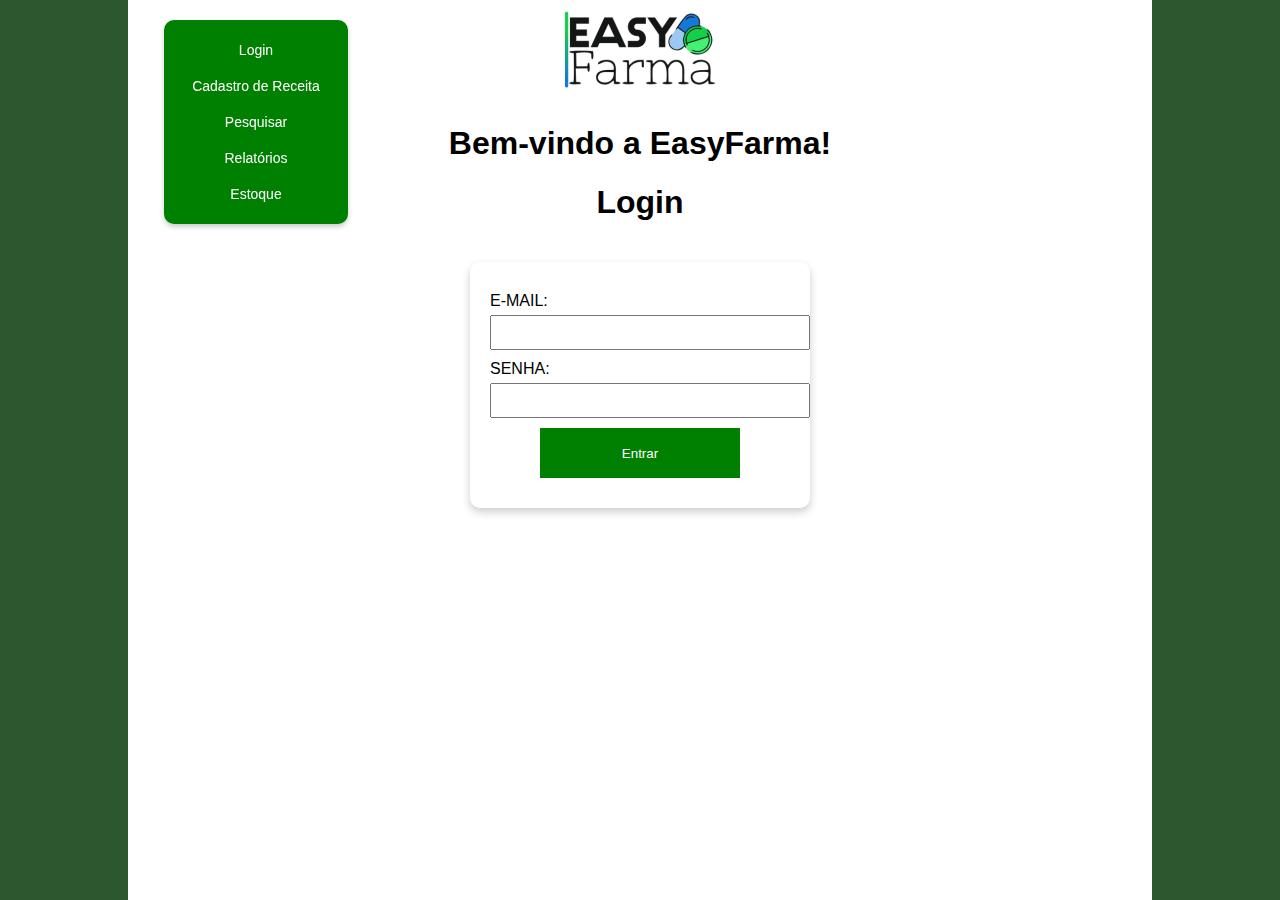
<file: frontend/index.html>
<!DOCTYPE html>
<html lang="pt-BR">
<head>
    <meta charset="UTF-8">
    <meta name="viewport" content="width=device-width, initial-scale=1.0">
    <title>Login</title>
    <link rel="stylesheet" href="css/styles.css">
</head>
<body>
    <img src="img/logo.png" alt="Logo EasyFarma" class="logo">
    <nav class="menu">
        <a href="index.html">Login</a>
        <a href="cadastro.html">Cadastro de Receita</a>
        <a href="pesquisa.html">Pesquisar</a>
        <a href="relatorios.html">Relatórios</a>
        <a href="estoque.html">Estoque</a>
    </nav>
    <h1>Bem-vindo a EasyFarma!</h1>
    <h1>Login</h1>
    <form>
        <label for="email">E-MAIL:</label>
        <input type="email" id="email" required>

        <label for="senha">SENHA:</label>
        <input type="password" id="senha" required>

        <button type="submit">Entrar</button>
    </form>
</body>
</html>
</file>
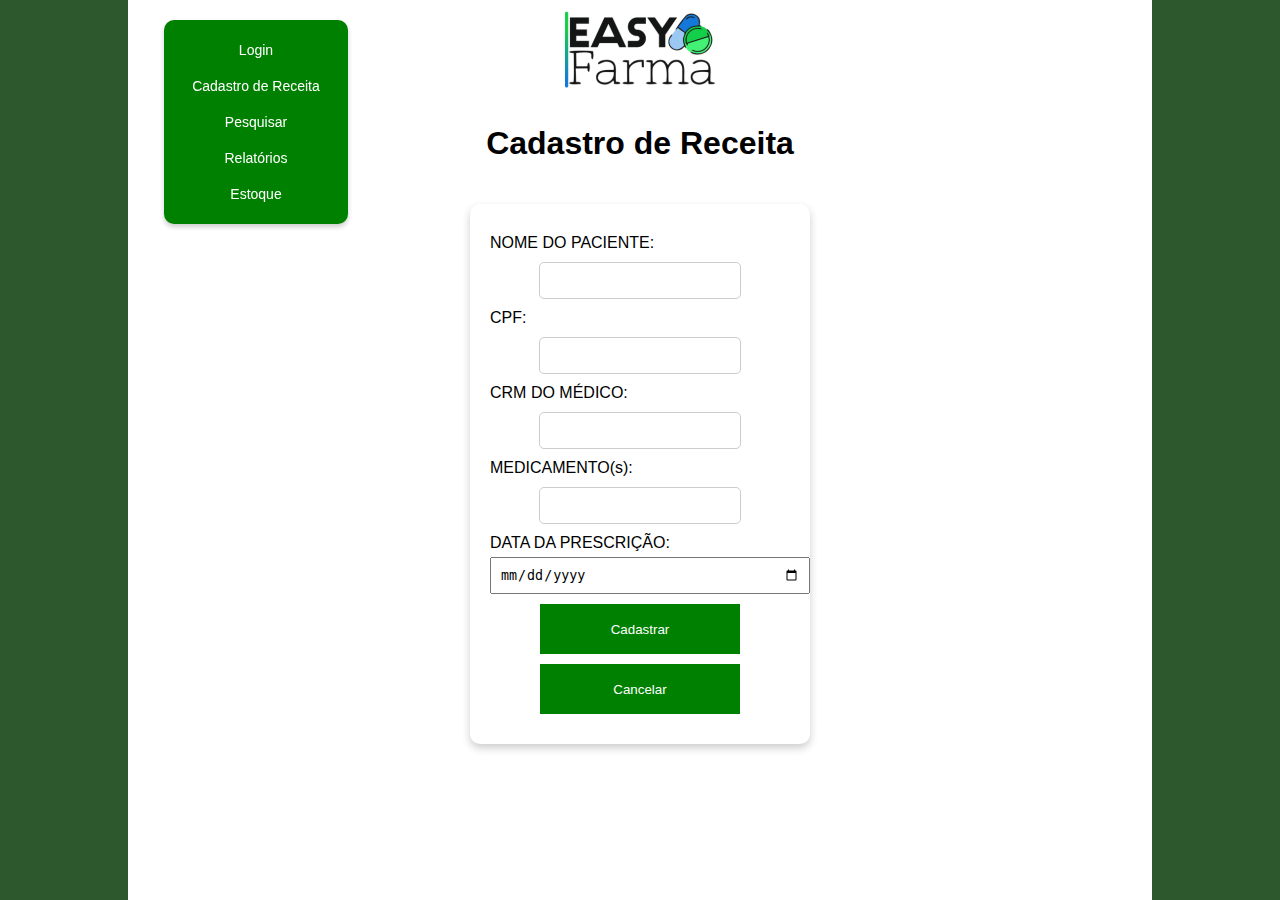
<file: frontend/cadastro.html>
<!DOCTYPE html>
<html lang="pt-BR">
<head>
    <meta charset="UTF-8">
    <meta name="viewport" content="width=device-width, initial-scale=1.0">
    <title>Cadastro de Receita</title>
    <link rel="stylesheet" href="css/styles.css">
</head>
<body>
    <img src="img/logo.png" alt="Logo EasyFarma" class="logo">
    <nav class="menu">
        <a href="index.html">Login</a>
        <a href="cadastro.html">Cadastro de Receita</a>
        <a href="pesquisa.html">Pesquisar</a>
        <a href="relatorios.html">Relatórios</a>
        <a href="estoque.html">Estoque</a>
    </nav>
    <header>
        <h1>Cadastro de Receita</h1>
    </header>
    <main>
        <form id="cadastro-form">
            <label for="nome">NOME DO PACIENTE:</label>
            <input type="text" id="nome" required>
            
            <label for="cpf">CPF:</label>
            <input type="text" id="cpf" required>
            
            <label for="crm">CRM DO MÉDICO:</label>
            <input type="text" id="crm" required>
            
            <label for="medicamento">MEDICAMENTO(s):</label>
            <input type="text" id="medicamento" required>
            
            <label for="data">DATA DA PRESCRIÇÃO:</label>
            <input type="date" id="data" required>

            <button type="submit">Cadastrar</button>
            <button type="reset">Cancelar</button>
        </form>
    </main>
</body>
</html>
</file>
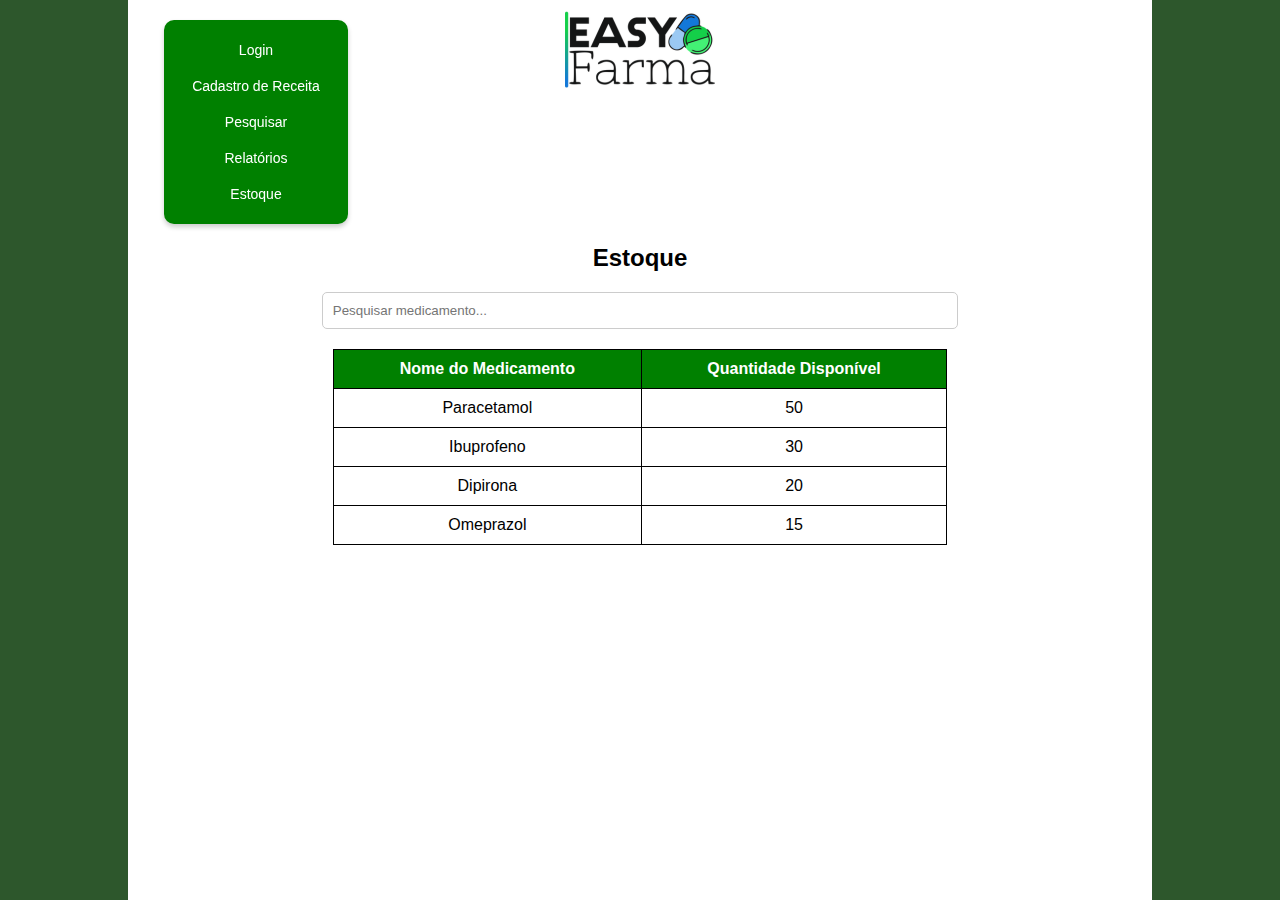
<file: frontend/estoque.html>
<!DOCTYPE html>
<html lang="pt-BR">
<head>
    <meta charset="UTF-8">
    <meta name="viewport" content="width=device-width, initial-scale=1.0">
    <title>Estoque</title>
    <link rel="stylesheet" href="css/styles.css">
</head>
<body>
    <img src="img/logo.png" alt="Logo EasyFarma" class="logo">
    
    <nav class="menu">
        <a href="index.html">Login</a>
        <a href="cadastro.html">Cadastro de Receita</a>
        <a href="pesquisa.html">Pesquisar</a>
        <a href="relatorios.html">Relatórios</a>
        <a href="estoque.html">Estoque</a> <!-- Adicionando a tela de Estoque no menu -->
    </nav>

    <div class="content">
        <h2>Estoque</h2>
        
        <!-- Barra de pesquisa -->
        <input type="text" id="pesquisa" placeholder="Pesquisar medicamento..." onkeyup="filtrarEstoque()">

        <!-- Tabela de estoque -->
        <table id="tabelaEstoque">
            <thead>
                <tr>
                    <th>Nome do Medicamento</th>
                    <th>Quantidade Disponível</th>
                </tr>
            </thead>
            <tbody>
                <tr>
                    <td>Paracetamol</td>
                    <td>50</td>
                </tr>
                <tr>
                    <td>Ibuprofeno</td>
                    <td>30</td>
                </tr>
                <tr>
                    <td>Dipirona</td>
                    <td>20</td>
                </tr>
                <tr>
                    <td>Omeprazol</td>
                    <td>15</td>
                </tr>
            </tbody>
        </table>
    </div>

    <script>
        function filtrarEstoque() {
            let input = document.getElementById("pesquisa").value.toLowerCase();
            let linhas = document.querySelectorAll("#tabelaEstoque tbody tr");

            linhas.forEach(linha => {
                let nomeMedicamento = linha.cells[0].textContent.toLowerCase();
                if (nomeMedicamento.includes(input)) {
                    linha.style.display = "";
                } else {
                    linha.style.display = "none";
                }
            });
        }
    </script>

</body>
</html>
</file>
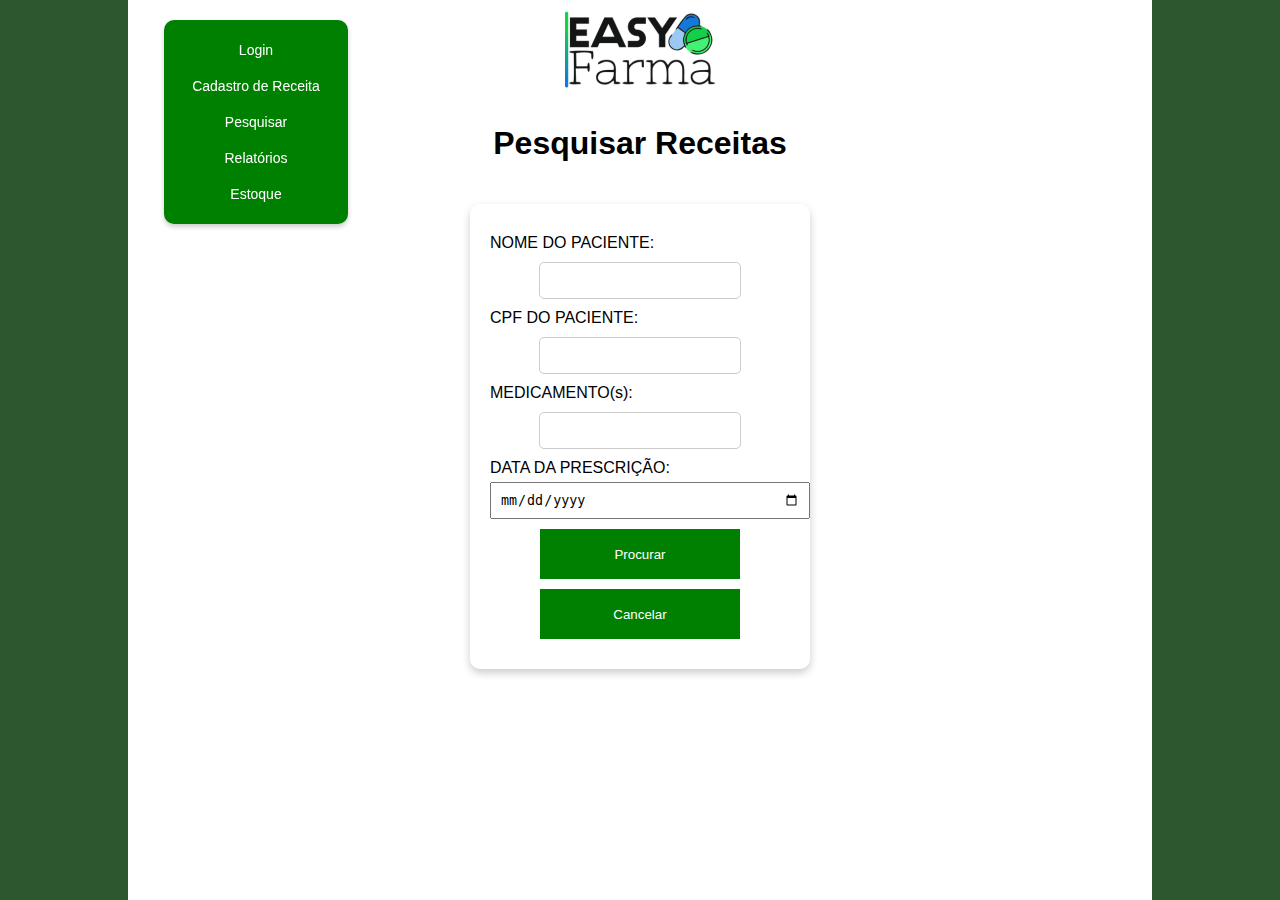
<file: frontend/pesquisa.html>
<!DOCTYPE html>
<html lang="pt-BR">
<head>
    <meta charset="UTF-8">
    <meta name="viewport" content="width=device-width, initial-scale=1.0">
    <title>Pesquisa</title>
    <link rel="stylesheet" href="css/styles.css">
</head>
<body>
    <img src="img/logo.png" alt="Logo EasyFarma" class="logo">
    <nav class="menu">
        <a href="index.html">Login</a>
        <a href="cadastro.html">Cadastro de Receita</a>
        <a href="pesquisa.html">Pesquisar</a>
        <a href="relatorios.html">Relatórios</a>
        <a href="estoque.html">Estoque</a>
    </nav>
    <h1>Pesquisar Receitas</h1>
    <form>
        <label for="nome">NOME DO PACIENTE:</label>
        <input type="text" id="nome">

        <label for="cpf">CPF DO PACIENTE:</label>
        <input type="text" id="cpf">

        <label for="medicamentos">MEDICAMENTO(s):</label>
        <input type="text" id="medicamentos">

        <label for="data">DATA DA PRESCRIÇÃO:</label>
        <input type="date" id="data">

        <button type="submit">Procurar</button>
        <button type="reset">Cancelar</button>
    </form>
</body>
</html>
</file>
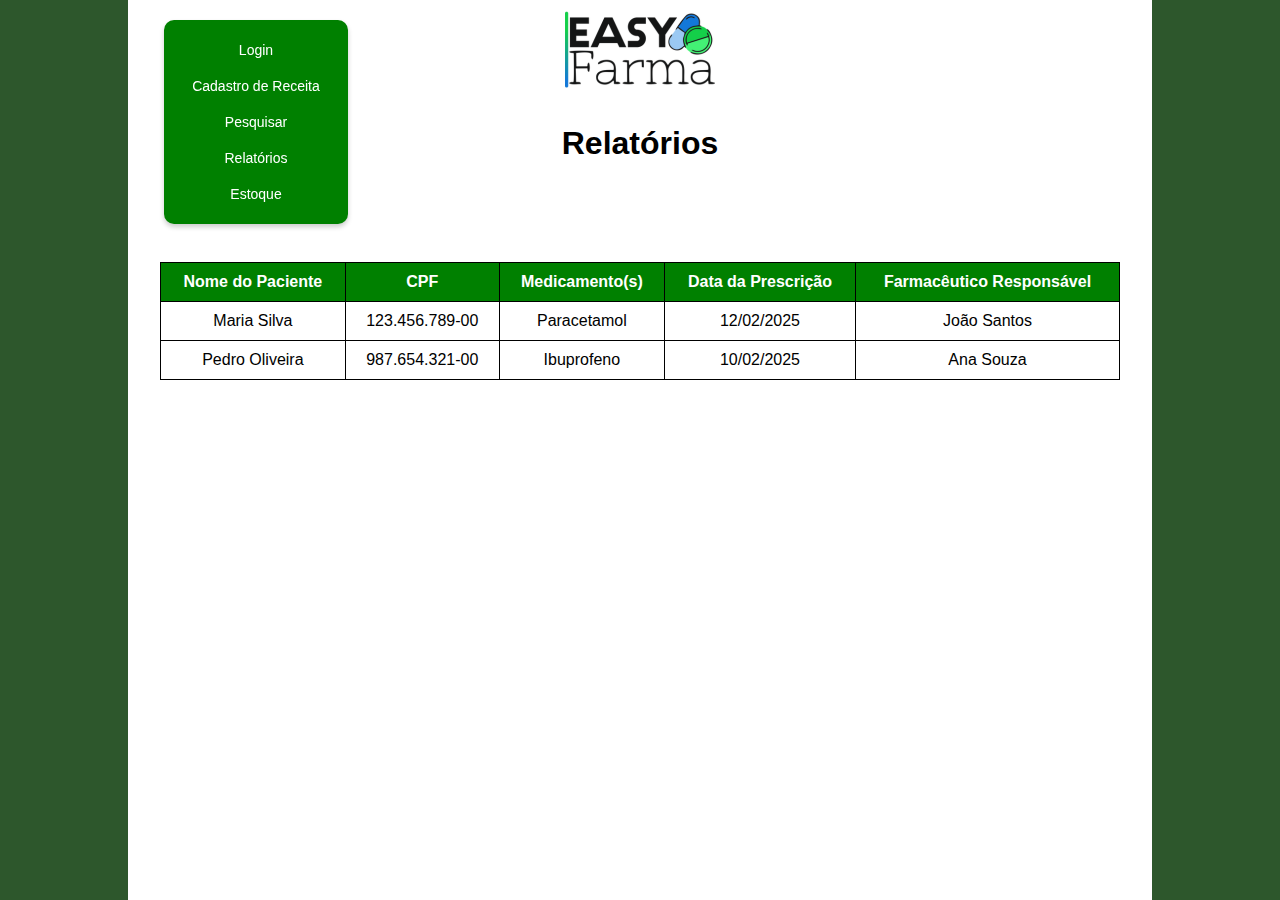
<file: frontend/relatorios.html>
<!DOCTYPE html>
<html lang="pt-BR">
<head>
    <meta charset="UTF-8">
    <meta name="viewport" content="width=device-width, initial-scale=1.0">
    <title>Relatórios</title>
    <link rel="stylesheet" href="css/styles.css">
</head>
<body>
    <img src="img/logo.png" alt="Logo EasyFarma" class="logo">
    <nav class="menu">
        <a href="index.html">Login</a>
        <a href="cadastro.html">Cadastro de Receita</a>
        <a href="pesquisa.html">Pesquisar</a>
        <a href="relatorios.html">Relatórios</a>
        <a href="estoque.html">Estoque</a>
    </nav>
    <h1>Relatórios</h1>
    <table>
        <thead>
            <tr>
                <th>Nome do Paciente</th>
                <th>CPF</th>
                <th>Medicamento(s)</th>
                <th>Data da Prescrição</th>
                <th>Farmacêutico Responsável</th>
            </tr>
        </thead>
        <tbody>
            <tr>
                <td>Maria Silva</td>
                <td>123.456.789-00</td>
                <td>Paracetamol</td>
                <td>12/02/2025</td>
                <td>João Santos</td>
            </tr>
            <tr>
                <td>Pedro Oliveira</td>
                <td>987.654.321-00</td>
                <td>Ibuprofeno</td>
                <td>10/02/2025</td>
                <td>Ana Souza</td>
            </tr>
        </tbody>
    </table>
</body>
</html>
</file>
<file: frontend/css/styles.css>
body {
    margin-top: 50px;
    margin-left: 280px;
    font-family: "Verdana", sans-serif;
    background: linear-gradient(to right, #2d572c 0%, #2d572c 10%, white 10%, white 90%, #2d572c 90%, #2d572c 100%);
    text-align: center;
    margin: 0;
    padding: 0;
}

logo {
    display: block;
    margin: 20px auto;
    max-width: 150px;
    height: auto;
}

.menu {
    position: fixed;
    left: 20%;
    transform: translateX(-50%);
    top: 20px;
    width: 160px;
    height: auto;
    background-color: green;
    padding: 12px;
    border-radius: 10px;
    box-shadow: 0px 3px 5px rgba(0, 0, 0, 0.2);
    text-align: center;
}

.menu a {
    display: block;
    color: white;
    text-decoration: none;
    padding: 10px;
    font-size: 14px;
    border-radius: 5px;
}

.menu a:hover {
    background-color: darkgreen;
}

.content {
    margin-top: 100px;
    width: 80%; 
    margin-left: auto;
    margin-right: auto;
    padding: 20px;
}

form {
    background-color: white;
    padding: 20px;
    border-radius: 10px;
    display: inline-block;
    text-align: left;
    box-shadow: 0px 4px 8px rgba(0, 0, 0, 0.2);
    width: 300px;
    margin-top: 20px;
}


label {
    display: block;
    margin-top: 10px;
    font-weight: normal;
}

input, button {
    width: 100%;
    padding: 8px;
    margin-top: 5px;
}

button {
    background-color: green;
    color: white;
    border: none;
    cursor: pointer;
    display: block;
    margin: 10px auto;
    text-align: center;
    padding: 10px 20px;
    width: 200px;
    height: 50px;
}


button:hover {
    background-color: darkgreen;
}

table {
    width: 75%;
    margin: 100px auto 20px auto;
    border-collapse: collapse;
}

th, td {
    border: 1px solid black;
    padding: 10px;
    text-align: center;
}

th {
    background-color: green;
    color: white;
}
/* Estilizando a barra de pesquisa */
input[type="text"] {
    width: 60%;
    padding: 10px;
    margin: 10px auto;
    display: block;
    border: 1px solid #ccc;
    border-radius: 5px;
}

/* Ajustando a tabela */
#tabelaEstoque {
    width: 60%;
    margin: 20px auto;
    border-collapse: collapse;
}

#tabelaEstoque th, #tabelaEstoque td {
    border: 1px solid black;
    padding: 10px;
    text-align: center;
}

#tabelaEstoque th {
    background-color: green;
    color: white;
}
</file>
